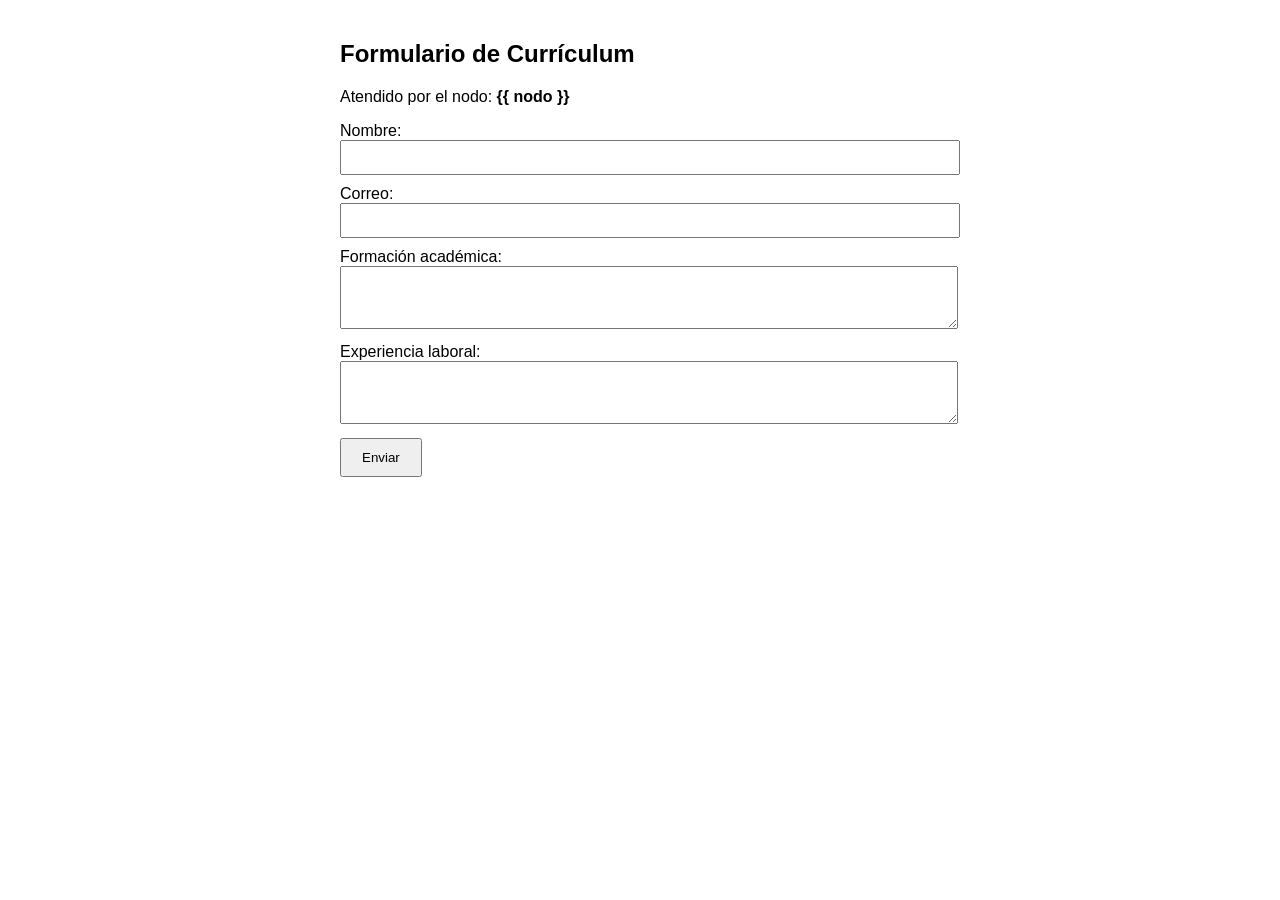
<file: Prueba_tres/formulario/templates/index.html>
<!DOCTYPE html>
<html lang="es">
<head>
  <meta charset="UTF-8" />
  <title>Registro de Currículum</title>
  <style>
    body { font-family: Arial, sans-serif; max-width: 600px; margin: 40px auto; }
    input, textarea { width: 100%; margin-bottom: 10px; padding: 8px; }
    button { padding: 10px 20px; }
  </style>
</head>
<body>
  <h2>Formulario de Currículum</h2>
  <p>Atendido por el nodo: <strong>{{ nodo }}</strong></p>
  <form action="/agregar" method="POST">
      <label>Nombre:</label>
      <input type="text" name="nombre" required />

      <label>Correo:</label>
      <input type="email" name="correo" required />

      <label>Formación académica:</label>
      <textarea name="formacion" rows="3" required></textarea>

      <label>Experiencia laboral:</label>
      <textarea name="experiencia" rows="3" required></textarea>

      <button type="submit">Enviar</button>
  </form>
</body>
</html>
</file>
